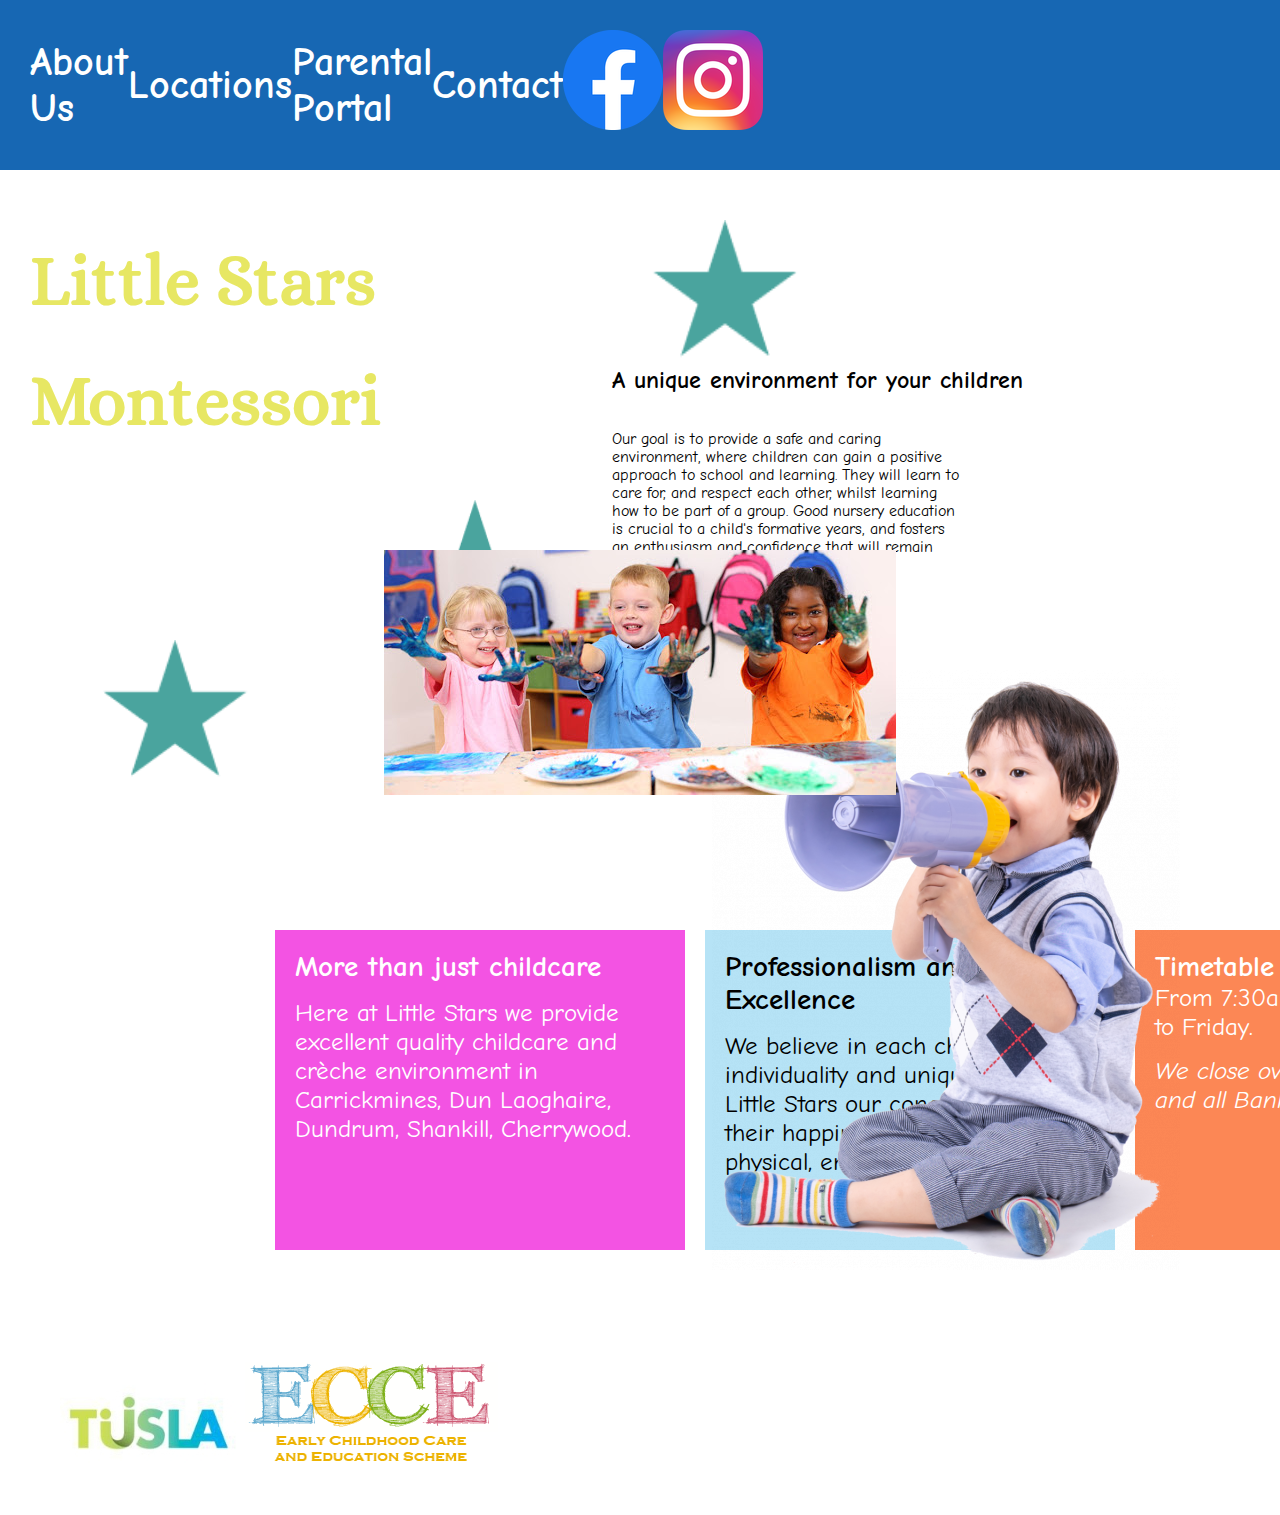
<file: index.html>
<!DOCTYPE html>
<html lang="en">
<head>
  <meta charset="UTF-8">
  <meta http-equiv="X-UA-Compatible" content="IE=edge">
  <meta name="viewport" content="width=device-width, initial-scale=1.0">
  <title>Little Stars Montessori</title>
  <link rel="preconnect" href="https://fonts.gstatic.com">
  <link href="https://fonts.googleapis.com/css2?family=Comic+Neue&display=swap" rel="stylesheet">
  <link rel="preconnect" href="https://fonts.gstatic.com">
  <link href="https://fonts.googleapis.com/css2?family=Alice&display=swap" rel="stylesheet">
  <link rel="stylesheet" href="./styles.css">
</head>
<body>

<main>
  <div class="containerdiv">
  <nav class="nav">
    <div>
      <ul>
        <li><a href="About-Us.html">About Us</a></li>
        <li><a href="">Locations</a></li>
        <li><a href="">Parental Portal</a></li>
        <li><a href="">Contact</a></li>
        <li class="facebook"><a href=""><img src="images/icons/facebook_logo.png" alt="facebook" /></a></li>
        <li class="instagram"><a href=""><img src="images/icons/instagram_logo.png" alt="instagram" /></a></li>
      </ul>
    </div>
  </nav>

    <section class="left">
    <div class="stars">
      <h1 id="littlestarsheader">Little Stars</h1>
      <h1>Montessori</h1>
      <img src="images/Star 1.png" class="star1">
      <img src="images/Star 2.png" class="star2">
      <img src="images/Star 3.png" class="star3">
    </div>

   <div class="hands">
    <img src="images/creche.jpg">
   </div>
    
    <div class="postitcontainer">
      <div class="postit1">
        <h3>More than just childcare</h3>
        <p id="postit1par">
          Here at Little Stars we provide excellent quality childcare and crèche environment in Carrickmines, Dun Laoghaire, Dundrum, Shankill, Cherrywood.
        </p>
      </div>
      <div class="postit2">
        <h3>Professionalism and Excellence </h3>
        <p id="postit2par">
          We believe in each child’s individuality and uniqueness. At Little Stars our concern is for their happiness as well as their physical, emotional, and cognitive development.
        </p>        
      </div>
      <div class="postit3">
        <h3>Timetable</h3> 
        <p>
          From 7:30am till 6:30 pm
          Monday to Friday.
        </p>
      <p id="postit3par">
        We close over the festive season and all Bank and public Holidays.
      </p>
    </div>
  </section>

  <section class="right"> 
    <h2 id="envH2">A unique environment for your children</h2>
    <div class="envpdiv">
      <p id ="envp">
        Our goal is to provide a safe and caring environment, where children can gain a positive approach to school and learning. 
        They will learn to care for, and respect each other, 
        whilst learning how to be part of a group. 
        Good nursery education is crucial to a child's formative years, 
        and fosters an enthusiasm and confidence that will remain with them throughout their school life.
      </p>
    </div>
    <img src="images/child with speaker.png" class="childwithspeaker">
  </section>

  <footer class="footer">
      <img src="images/tusla-child-and-family-agency-squarelogo-1584440628359.png" alt="tusla" class="tusla">
      <img src="images/ecce.png" alt="ecce" class="ecce">
  </footer> 
  </div>
</main>
</body>
</html>
</file>
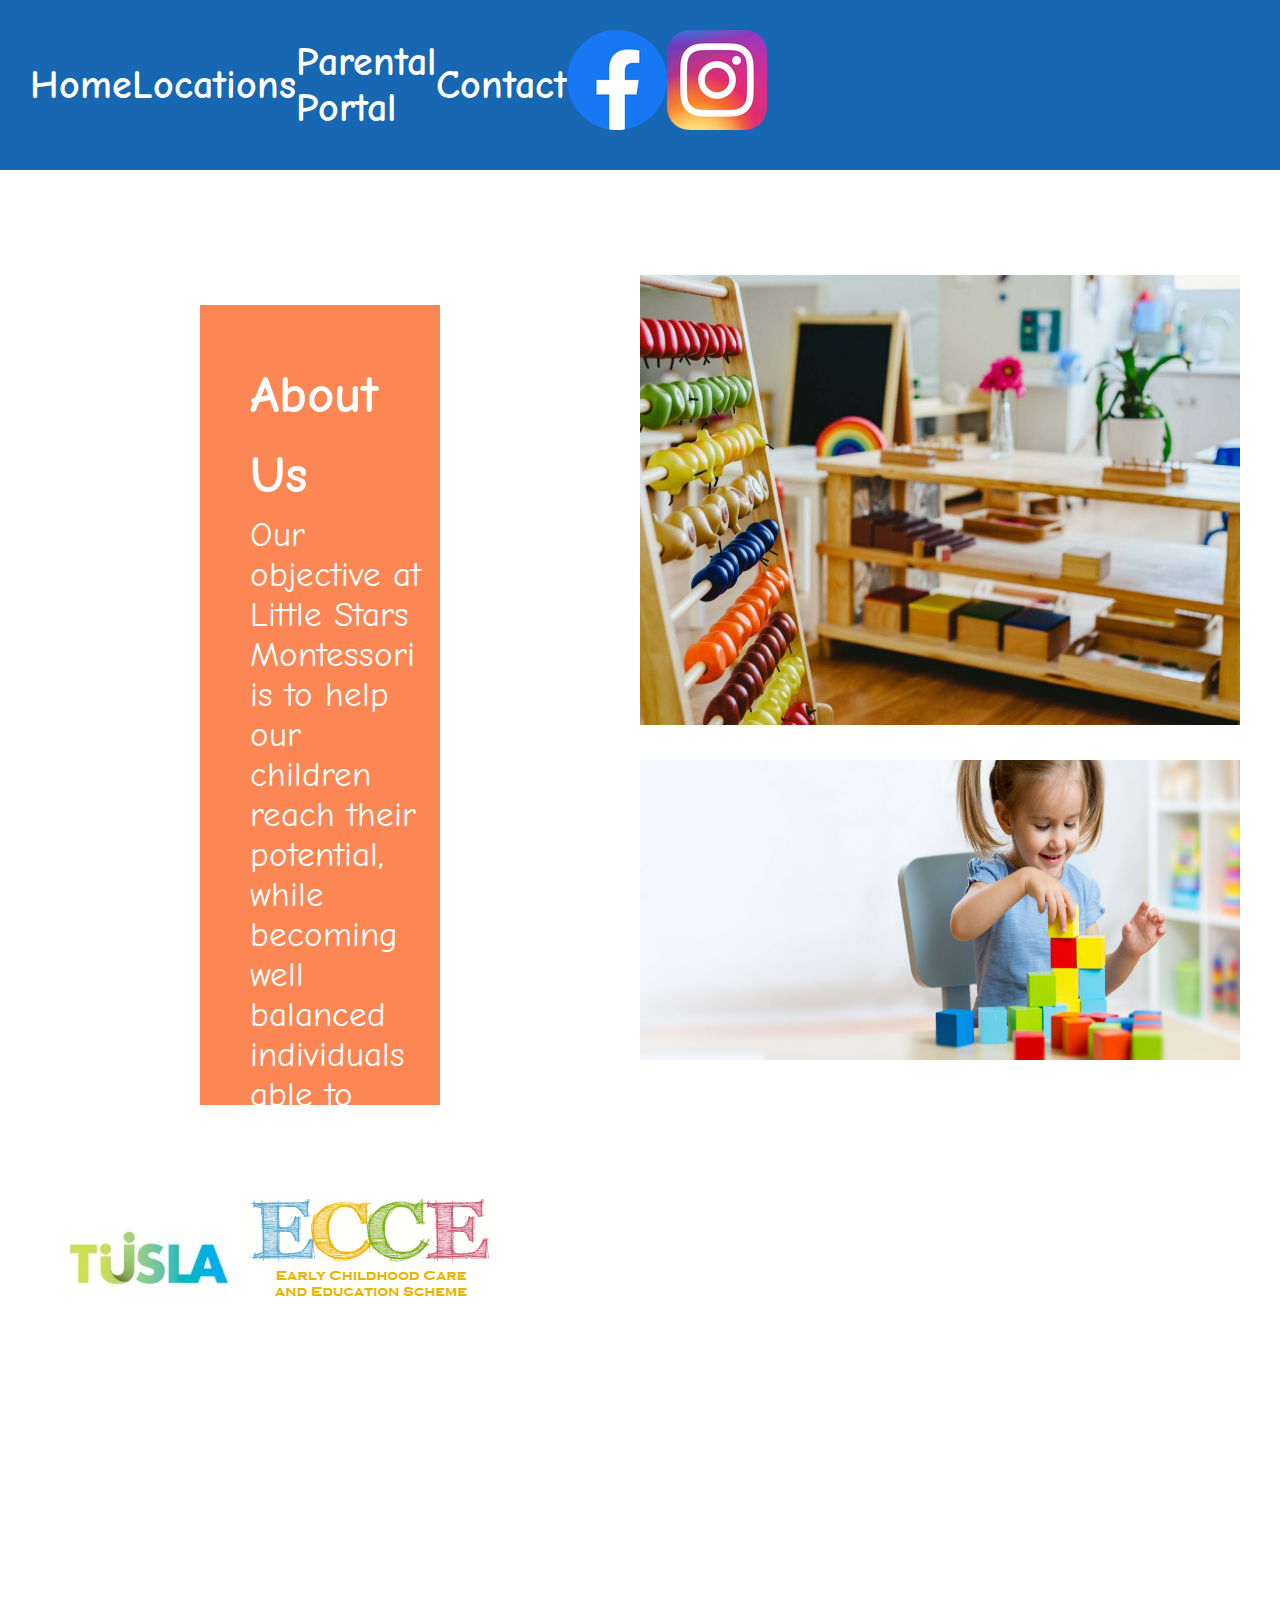
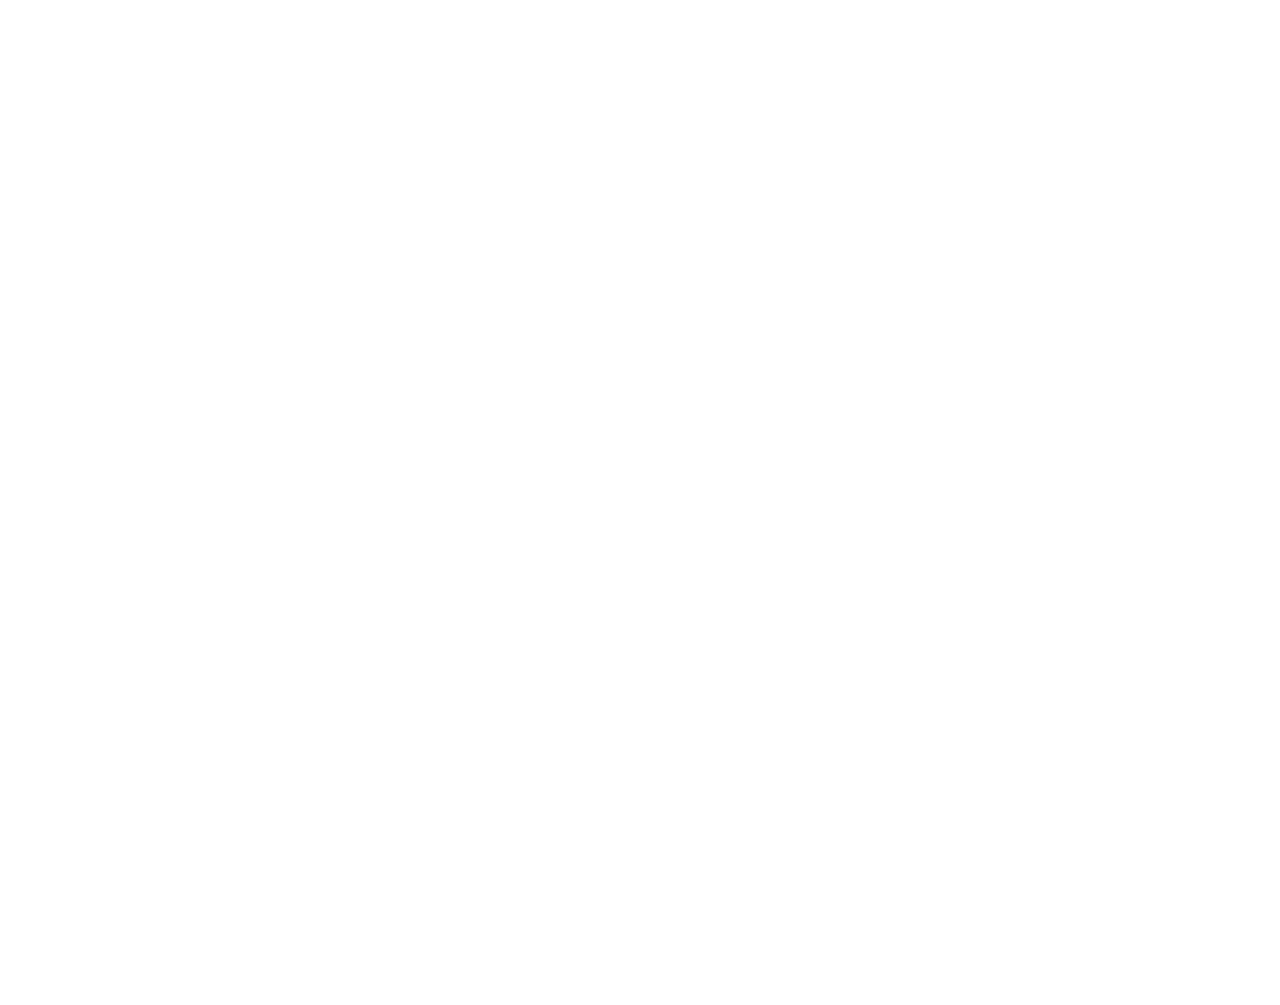
<file: About-Us.html>
<!DOCTYPE html>
<html lang="en">
<head>
  <meta charset="UTF-8">
  <meta http-equiv="X-UA-Compatible" content="IE=edge">
  <meta name="viewport" content="width=device-width, initial-scale=1.0">
  <title>About Us</title>
  <link rel="preconnect" href="https://fonts.gstatic.com">
  <link href="https://fonts.googleapis.com/css2?family=Comic+Neue&display=swap" rel="stylesheet">
  <link rel="stylesheet" href="./styles.css">
</head>
<body>
  
  <main>
  <div class="aboutcontainerdiv">
    <nav class="aboutnav">
      <div>
        <ul>
          <li><a href="index.html">Home</a></li>
          <li><a href="">Locations</a></li>
          <li><a href="">Parental Portal</a></li>
          <li><a href="">Contact</a></li>
          <li class="facebook"><a href=""><img src="images/icons/facebook_logo.png" alt="facebook" /></a></li>
          <li class="instagram"><a href=""><img src="images/icons/instagram_logo.png" alt="instagram" /></a></li>
        </ul>
      </div>        
    </nav>
    <section class ="aboutleft">
      <div>
        <h2>About Us</h2>
          <p>
          Our objective at Little Stars Montessori is to help our children reach their potential, while becoming well balanced individuals able to cope with the emotional, social and practical pressures of modern day living.
          <p>
            We are firm believers that the Montessori method of education provides a range of experiences which will stimulate a child s love of learning and discovery.
          </p>
          <p>
            Our role is to encourage positive attitudes, to help create strong individuals and to give guidance to the children.
          </p>
        </div>
    </section>

    <section class="aboutright">
      <img src="images/creche room.jpg" class="room">
      <img src="images/Childplayingwithblocks.jpg" class="child">
    </section>
     
    <footer class="footer">
      <img src="images/tusla-child-and-family-agency-squarelogo-1584440628359.png" alt="tusla" class="tusla">
      <img src="images/ecce.png" alt="ecce" class="ecce">
    </footer> 
  </div>
  </main>
</body>
</html>
</file>
<file: styles.css>
* {
  margin:0;
  padding:0;
  box-sizing: border-box;
}

body {
  font-family: 'Comic Neue', cursive;
}

/* Desktop Home Page */
.containerdiv {
  display: grid;
  grid-template-columns: 1fr 1fr 1fr;
  position: relative;
  min-height: 100vh;
}

.nav, .footer {
  grid-column: 1/4;
}

.footer {
  position: absolute;
  bottom: 0;
  width: 100%;
  height: 2.5rem;
}

.left {
  grid-column: 1/3;
}

nav div{
  background-color: rgb(23, 103, 179);  /*498AC7*/
  padding: 30px;
}

nav ul {
  width: 60%;
  height: 100%;
  display: flex;
  justify-content:space-evenly;
  align-items: center;
  list-style-type: none;
}


nav li {
  font-weight: bold;
  font-size: 40px;
  color: white;
  display: block;
  padding: 0;
  margin: 0;
}

nav li a {
  color: white;
  text-decoration: none;
}

nav li a:hover {
  text-decoration: underline;
  text-decoration-color: crimson;
}

main {
  display: flex;
}

.stars {
  position: relative;
  height: 300px;
}

#littlestarsheader {
  margin-top: 50px;
  margin-left: 30px;
  font-size: 70px;
}

h1 {
  font-size: 70px;
  color: rgb(231, 231, 99);
  line-height: 120px;
  margin-left: 30px;
  font-family:'Alice', serif;;
}

.star1 {
  width: 150px;
  height: 150px;
  position: absolute;
  top: 0px;
  left: 650px;
}

.star2 {
  width: 150px;
  height: 150px;
  position: absolute;
  top: 280px;
  left: 400px
}

.star3 {
  width: 150px;
  height: 150px;
  position: absolute;
  top: 420px;
  left: 100px;
}

.hands {
  position: absolute;
  top: 40%;
 left: 30%;
}

.postitcontainer {
  display: grid;
  grid-template-columns: auto auto auto;
  padding: 120px;
  margin-top: 290px;
  gap: 20px;
  color: white;
  justify-items: end;
  font-size: 25px;
}

.postit1 {
  background-color: #F353E3;
  padding: 20px;
  text-align: left;
  height: 320px;
  width: 410px;
  margin-left: 155px;
}

.postit2 {
  background-color: #B6E3F6;
  padding: 20px;
  text-align: left;
  color: black;
  height: 320px;
  width: 410px;
}

.postit3 {
  background-color: #FC8755;
  padding: 20px;
  text-align: left;
  height: 320px;
  width: 410px;
}

#postit1par {
  margin-top: 15px;
}

#postit2par {
  margin-top: 15px;
}

#postit3par {
  margin-top: 15px;
  font-style: italic;
}

.aboutleft {
  background-color: #FC8755;
  height: 800px;
  padding: 50px;
  margin: 20px;
  margin-top: 50px;
  font-family: 'Comic Neue', cursive;
  font-size: 35px;
  color: white;
  align-self: center;
  display: grid;
  grid-column: 1/3;
  margin-right: 200px;
  margin-left: 200px;
}

h2 {
  line-height: 80px;
}

.aboutleft p {
  line-height: 40px;   /* within paragraph */
  margin-bottom: 30px; /* between paragraphs */
}

.right {
  display: grid;
  align-items: end;
  margin-bottom: 5px;
  margin-top: 170px;
}

.envpdiv {
  height: 150px;
  width: 350px;
}

#envp {
  margin-top: 10px;
}

.childwithspeaker {
  padding: 100px;
}

.footer {
  display: grid;
  grid-template-columns: 1fr 1fr 1fr 1fr 1fr 1fr 1fr;
}

.tusla {
  padding-left: 60px;
} 

.ecce {
  margin-top: 20px;
}

  /* Desktop About Us page */
  .aboutcontainerdiv {
    display: grid;
    grid-template-columns: 1fr 1fr 1fr 1fr;
    position: relative;
    min-height: 100vh;
  }

  .aboutnav, .aboutfooter {
    grid-column: 1/5;
  }

  .aboutnav{
    background-color: rgb(23, 103, 179);  /*498AC7*/
  }
  
  .aboutnav nav ul {
    display: flex;
    justify-content:space-evenly;
    align-items: center;
    list-style-type: none;
  }
  
  .aboutnav nav li {
    font-weight: bold;
    font-size: 40px;
    color: white;
    display: block;
    padding: 0;
    margin: 0;
  }
  
  .aboutnav nav li a {
    color: white;
    text-decoration: none;
  }
  
  .aboutnav nav li a:hover {
    text-decoration: underline;
    text-decoration-color: crimson;
  }
  
  .aboutright {
    grid-column: 3/5;
    display: grid;
    align-content: flex-end;
    margin-top: 50px;
  }

  .room {
    margin-top: 55px;
    margin-bottom: 20px;
    width: 600px;
    height: 450px;
  }

  .child {
    width: 600px;
    height: 300px;
    margin-bottom: 150px;
    margin-top: 15px;
  }

  .abouttusla {
    padding-left: 60px;
  } 
  
  .aboutecce {
    padding-left: 20px;
    margin-bottom: 20px;
  }

  .aboutfooter {
    position: absolute;
    bottom: 0;
    width: 100%;
    height: 15rem;
  }

/* Tablet - ipad mini */
@media only screen and (max-width: 768px) {
  .right, .stars, .hands, .aboutright {
    display: none;
  }

  nav ul {
    width: auto;
  }
  nav li {
    font-size: 30px;
    padding: 10px;
  }

  .left .postitcontainer {
    margin-top: auto;
    display: inline;
  }

  .postit2, .postit3 {
    margin-left: 155px;
  }

  footer {
    padding: 20px;
  }

  .aboutleft {
    grid-column: 1/5;
    margin-left: 100px;
    margin-right: 100px;
    height: auto;
  }
}
</file>
